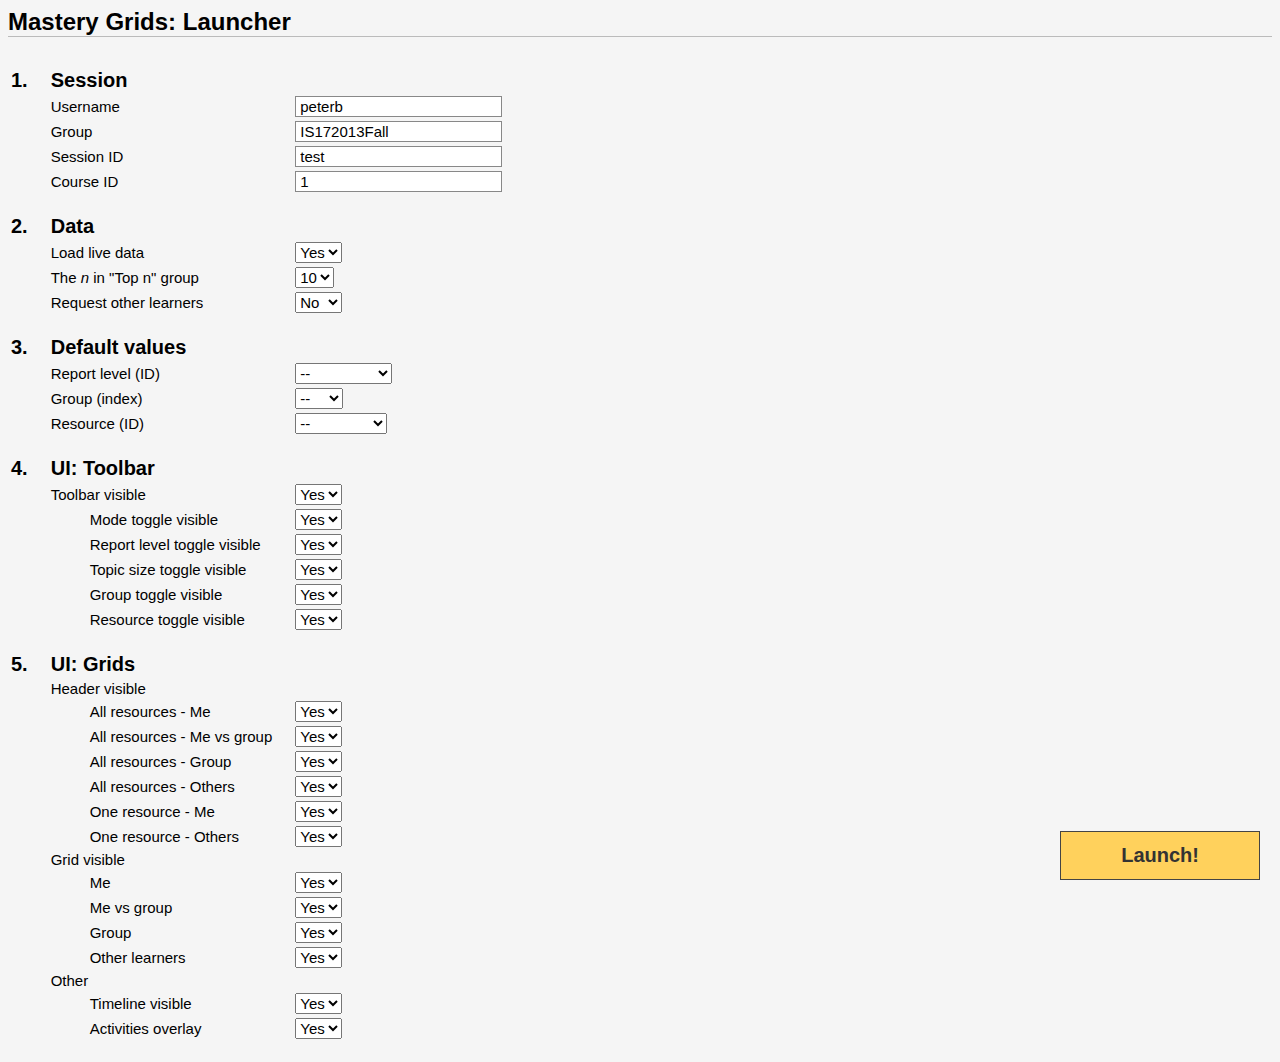
<file: um-vis-adl/launcher.html>
<!doctype html>

<html>


<head>
  <meta charset="utf-8" />
  <title>Mastery Grids: Launcher</title>
  
  
  <style type="text/css">
    body                     { background-color: #f5f5f5; margin-bottom: 20px; }
    body,table,select,input  { font-family: Calibri,Tahoma,sans-serif; font-size: 15px; }
    div.title                { margin-bottom: 10px; border-bottom: 1px solid #bbbbbb; font-size: 24px; font-weight: bold; }
    input[type="text"]       { background-color: #ffffff; border: 1px solid #888888; padding-left: 4px; }
    input.launch             { position: fixed; bottom: 20px; right: 20px; margin: 0px; background-color: #ffd15c; color: #333333; border: 1px solid #444444; padding: 12px 60px 12px 60px; font-size: 20px; font-weight: bold; }
    input.launch:hover       { background-color: #ffc124; color: #000000; }
    tr.sec td                { padding-top: 20px; font-weight: bold; font-size: 20px; }
    tr.sec td:first-child    { padding-right: 20px; }
    td.name                  { padding-right: 20px; }
    td.lvl-1                 { padding-left: 40px; }
  </style>
  
  
  <script type="text/javascript">
    // -----------------------------------------------------------------------------------------------------
    function $(id) { return document.getElementById(id); }
    
    
    // -----------------------------------------------------------------------------------------------------
    function ehDataLive() {
      var styleDisplay = ($("data-live").value === "1" ? "" : "none");
      
      $("data-top-n-grp").parentNode.parentNode.style.display = styleDisplay;
    }
    
    
    // -----------------------------------------------------------------------------------------------------
    function ehUiTBarVis() {
      var styleDisplay = ($("ui-tbar-vis").value === "1" ? "" : "none");
      
      $("ui-tbar-mode-vis")       .parentNode.parentNode.style.display = styleDisplay;
      $("ui-tbar-rep-lvl-vis")    .parentNode.parentNode.style.display = styleDisplay;
      $("ui-tbar-topic-size-vis") .parentNode.parentNode.style.display = styleDisplay;
      $("ui-tbar-grp-vis")        .parentNode.parentNode.style.display = styleDisplay;
      $("ui-tbar-res-vis")        .parentNode.parentNode.style.display = styleDisplay;
    }
    
    
    // -----------------------------------------------------------------------------------------------------
    function launch() {
      var params = [];
      
      // (1) Session:
      var session = "usr=" + $("usr").value + "&grp=" + $("grp").value + "&sid=" + $("sid").value + "&cid=" + $("cid").value;
      
      // (2) Data:
      if ($("data-live")                   .value === "0" ) params.push("data-live=0");
      if ($("data-top-n-grp")              .value !== "10") params.push("data-top-n-grp=" + $("data-top-n-grp").value);
      if ($("data-req-other-learners")     .value === "1" ) params.push("data-req-other-learners=1");
      
      // (3) Default values:
      if ($("def-val-rep-lvl-id")          .value !== "" )  params.push("def-val-rep-lvl-id=" + $("def-val-rep-lvl-id").value);
      if ($("def-val-grp-idx")             .value !== "" )  params.push("def-val-grp-idx=" + $("def-val-grp-idx").value);
      if ($("def-val-res-id")              .value !== "" )  params.push("def-val-res-id=" + $("def-val-res-id").value);
      
      // (4) UI: Toolbar:
      if ($("ui-tbar-vis")                 .value === "0" ) params.push("ui-tbar-vis=0");
      if ($("ui-tbar-mode-vis")            .value === "0" ) params.push("ui-tbar-mode-vis=0");
      if ($("ui-tbar-rep-lvl-vis")         .value === "0" ) params.push("ui-tbar-rep-lvl-vis=0");
      if ($("ui-tbar-topic-size-vis")      .value === "0" ) params.push("ui-tbar-topic-size-vis=0");
      if ($("ui-tbar-grp-vis")             .value === "0" ) params.push("ui-tbar-grp-vis=0");
      if ($("ui-tbar-res-vis")             .value === "0" ) params.push("ui-tbar-res-vis=0");
      
      // (5) UI: Grids:
      // (5.1) Headers:
      if ($("ui-grid-all-head-me-vis")     .value === "0" ) params.push("ui-grid-all-head-me-vis=0");
      if ($("ui-grid-all-head-me-grp-vis") .value === "0" ) params.push("ui-grid-all-head-me-grp-vis=0");
      if ($("ui-grid-all-head-grp-vis")    .value === "0" ) params.push("ui-grid-all-head-grp-vis=0");
      if ($("ui-grid-all-head-others-vis") .value === "0" ) params.push("ui-grid-all-head-others-vis=0");
      
      if ($("ui-grid-one-head-me-vis")     .value === "0" ) params.push("ui-grid-one-head-me-vis=0");
      if ($("ui-grid-one-head-others-vis") .value === "0" ) params.push("ui-grid-one-head-others-vis=0");
      
      // (5.2) Grids:
      if ($("ui-grid-me-vis")              .value === "0" ) params.push("ui-grid-me-vis=0");
      if ($("ui-grid-me-grp-vis")          .value === "0" ) params.push("ui-grid-me-grp-vis=0");
      if ($("ui-grid-grp-vis")             .value === "0" ) params.push("ui-grid-grp-vis=0");
      if ($("ui-grid-others-vis")          .value === "0" ) params.push("ui-grid-others-vis=0");
      
      // (5.3) Other:
      if ($("ui-grid-timeline-vis")        .value === "0" ) params.push("ui-grid-timeline-vis=0");
      if ($("ui-grid-act-lst-mode")        .value === "0" ) params.push("ui-grid-act-lst-mode=0");
      
      window.open("index.html?" + session + (params.length === 0 ? "" : "&" + params.join("&")));
    }
  </script>
</head>


<body>


<div class="title">Mastery Grids: Launcher</div>

<table>


<!-- 1. Session -->
<tr class="sec"><td>1.</td><td colspan="2">Session</td></tr>

<tr>
  <td></td>
  <td class="name">Username</td>
  <td><input id="usr" type="text" value="peterb" /></td>
</tr>

<tr>
  <td></td>
  <td class="name">Group</td>
  <td><input id="grp" type="text" value="IS172013Fall" /></td>
</tr>

<tr>
  <td></td>
  <td class="name">Session ID</td>
  <td><input id="sid" type="text" value="test" /></td>
</tr>

<tr>
  <td></td>
  <td class="name">Course ID</td>
  <td><input id="cid" type="text" value="1" /></td>
</tr>


<!-- 2. Data -->
<tr class="sec"><td>2.</td><td colspan="2">Data</td></tr>

<tr>
  <td></td>
  <td class="name">Load live data</td>
  <td>
    <select id="data-live" onchange="ehDataLive()">
      <option value="1">Yes</option>
      <option value="0">No</option>
    </select>
  </td>
</tr>

<tr>
  <td></td>
  <td>The <i>n</i> in "Top n" group</td>
  <td>
    <select id="data-top-n-grp">
      <option value="1">1</option>
      <option value="2">2</option>
      <option value="3">3</option>
      <option value="4">4</option>
      <option value="5">5</option>
      <option value="6">6</option>
      <option value="7">7</option>
      <option value="8">8</option>
      <option value="9">9</option>
      <option value="10" selected="selected">10</option>
    </select>
  </td>
</tr>

<tr>
  <td></td>
  <td>Request other learners</td>
  <td>
    <select id="data-req-other-learners">
      <option value="0">No</option>
      <option value="1">Yes</option>
    </select>
  </td>
</tr>


<!-- 3. Default values -->
<tr class="sec"><td>3.</td><td colspan="2">Default values</td></tr>

<tr>
  <td></td>
  <td class="name">Report level (ID)</td>
  <td>
    <select id="def-val-rep-lvl-id">
      <option value="">--</option>
      <option value="p">Progress</option>
      <option value="k">Knowledge</option>
    </select>
  </td>
</tr>

<tr>
  <td></td>
  <td class="name">Group (index)</td>
  <td>
    <select id="def-val-grp-idx">
      <option value="">--</option>
      <option value="0">1st</option>
      <option value="1">2nd</option>
      <option value="2">3rd</option>
    </select>
  </td>
</tr>

<tr>
  <td></td>
  <td class="name">Resource (ID)</td>
  <td>
    <select id="def-val-res-id">
      <option value="">--</option>
      <option value="AVG">OVERALL</option>
      <option value="qz">Questions</option>
      <option value="ex">Examples</option>
    </select>
  </td>
</tr>


<!-- 4. UI: Toolbar -->
<tr class="sec"><td>4.</td><td colspan="2">UI: Toolbar</td></tr>

<tr>
  <td></td>
  <td class="name">Toolbar visible</td>
  <td>
    <select id="ui-tbar-vis" onchange="ehUiTBarVis()">
      <option value="1">Yes</option>
      <option value="0">No</option>
    </select>
  </td>
</tr>

<tr>
  <td></td>
  <td class="name lvl-1">Mode toggle visible</td>
  <td>
    <select id="ui-tbar-mode-vis">
      <option value="1">Yes</option>
      <option value="0">No</option>
    </select>
  </td>
</tr>

<tr>
  <td></td>
  <td class="name lvl-1">Report level toggle visible</td>
  <td>
    <select id="ui-tbar-rep-lvl-vis">
      <option value="1">Yes</option>
      <option value="0">No</option>
    </select>
  </td>
</tr>

<tr>
  <td></td>
  <td class="name lvl-1">Topic size toggle visible</td>
  <td>
    <select id="ui-tbar-topic-size-vis">
      <option value="1">Yes</option>
      <option value="0">No</option>
    </select>
  </td>
</tr>

<tr>
  <td></td>
  <td class="name lvl-1">Group toggle visible</td>
  <td>
    <select id="ui-tbar-grp-vis">
      <option value="1">Yes</option>
      <option value="0">No</option>
    </select>
  </td>
</tr>

<tr>
  <td></td>
  <td class="name lvl-1">Resource toggle visible</td>
  <td>
    <select id="ui-tbar-res-vis">
      <option value="1">Yes</option>
      <option value="0">No</option>
    </select>
  </td>
</tr>


<!-- 5. UI: Grids -->
<tr class="sec"><td>5.</td><td colspan="2">UI: Grids</td></tr>

<!-- 5.1. Headers -->
<tr><td></td><td class="name">Header visible</td><td></td></tr>

<tr>
  <td></td>
  <td class="name lvl-1">All resources - Me</td>
  <td>
    <select id="ui-grid-all-head-me-vis">
      <option value="1">Yes</option>
      <option value="0">No</option>
    </select>
  </td>
</tr>

<tr>
  <td></td>
  <td class="name lvl-1">All resources - Me vs group</td>
  <td>
    <select id="ui-grid-all-head-me-grp-vis">
      <option value="1">Yes</option>
      <option value="0">No</option>
    </select>
  </td>
</tr>

<tr>
  <td></td>
  <td class="name lvl-1">All resources - Group</td>
  <td>
    <select id="ui-grid-all-head-grp-vis">
      <option value="1">Yes</option>
      <option value="0">No</option>
    </select>
  </td>
</tr>

<tr>
  <td></td>
  <td class="name lvl-1">All resources - Others</td>
  <td>
    <select id="ui-grid-all-head-others-vis">
      <option value="1">Yes</option>
      <option value="0">No</option>
    </select>
  </td>
</tr>

<tr>
  <td></td>
  <td class="name lvl-1">One resource - Me</td>
  <td>
    <select id="ui-grid-one-head-me-vis">
      <option value="1">Yes</option>
      <option value="0">No</option>
    </select>
  </td>
</tr>

<tr>
  <td></td>
  <td class="name lvl-1">One resource - Others</td>
  <td>
    <select id="ui-grid-one-head-others-vis">
      <option value="1">Yes</option>
      <option value="0">No</option>
    </select>
  </td>
</tr>

<!-- 5.2. Grids -->
<tr><td></td><td class="name">Grid visible</td><td></td></tr>

<tr>
  <td></td>
  <td class="name lvl-1">Me</td>
  <td>
    <select id="ui-grid-me-vis">
      <option value="1">Yes</option>
      <option value="0">No</option>
    </select>
  </td>
</tr>

<tr>
  <td></td>
  <td class="name lvl-1">Me vs group</td>
  <td>
    <select id="ui-grid-me-grp-vis">
      <option value="1">Yes</option>
      <option value="0">No</option>
    </select>
  </td>
</tr>

<tr>
  <td></td>
  <td class="name lvl-1">Group</td>
  <td>
    <select id="ui-grid-grp-vis">
      <option value="1">Yes</option>
      <option value="0">No</option>
    </select>
  </td>
</tr>

<tr>
  <td></td>
  <td class="name lvl-1">Other learners</td>
  <td>
    <select id="ui-grid-others-vis">
      <option value="1">Yes</option>
      <option value="0">No</option>
    </select>
  </td>
</tr>

<!-- 5.3. Other -->
<tr><td></td><td class="name">Other</td><td></td></tr>

<!--
<tr>
  <td></td>
  <td class="name lvl-1">Bar chart visible</td>
  <td>
    <select id="ui-grid-bar-chart-vis">
      <option value="1">Yes</option>
      <option value="0">No</option>
    </select>
  </td>
</tr>
-->

<tr>
  <td></td>
  <td class="name lvl-1">Timeline visible</td>
  <td>
    <select id="ui-grid-timeline-vis">
      <option value="1">Yes</option>
      <option value="0">No</option>
    </select>
  </td>
</tr>

<tr>
  <td></td>
  <td class="name lvl-1">Activities overlay</td>
  <td>
    <select id="ui-grid-act-lst-mode">
      <option value="1">Yes</option>
      <option value="0">No</option>
    </select>
  </td>
</tr>

<!--
<tr>
  <td></td>
  <td class="name lvl-1">Group cell height</td>
  <td>
    <select id="ui-grid-timeline-vis">
      <option value="2">2</option>
      <option value="3">3</option>
      <option value="4">4</option>
      <option value="5">5</option>
      <option value="6">6</option>
      <option value="7">7</option>
      <option value="8">8</option>
      <option value="9">9</option>
      <option value="10">10</option>
      <option value="11">11</option>
      <option value="12" selected="selected">12</option>
      <option value="13">13</option>
      <option value="14">14</option>
      <option value="15">15</option>
      <option value="16">16</option>
      <option value="17">17</option>
      <option value="18">18</option>
      <option value="19">19</option>
      <option value="20">20</option>
    </select>px
  </td>
</tr>
-->

<!-- 5.4. Events -->
<!--
<tr><td></td><td class="name">Events</td><td></td></tr>

<tr>
  <td></td>
  <td class="name lvl-1">Mouse-over enabled</td>
  <td>
    <select id="ui-grid-evt-mouseover-on">
      <option value="1">Yes</option>
      <option value="0">No</option>
    </select>
  </td>
</tr>

<tr>
  <td></td>
  <td class="name lvl-1">Click enabled</td>
  <td>
    <select id="ui-grid-evt-click-on">
      <option value="1">Yes</option>
      <option value="0">No</option>
    </select>
  </td>
</tr>

</table>
-->

<input type="button" value="Launch!" class="launch" onclick="launch();" />


</body>


</html>
</file>
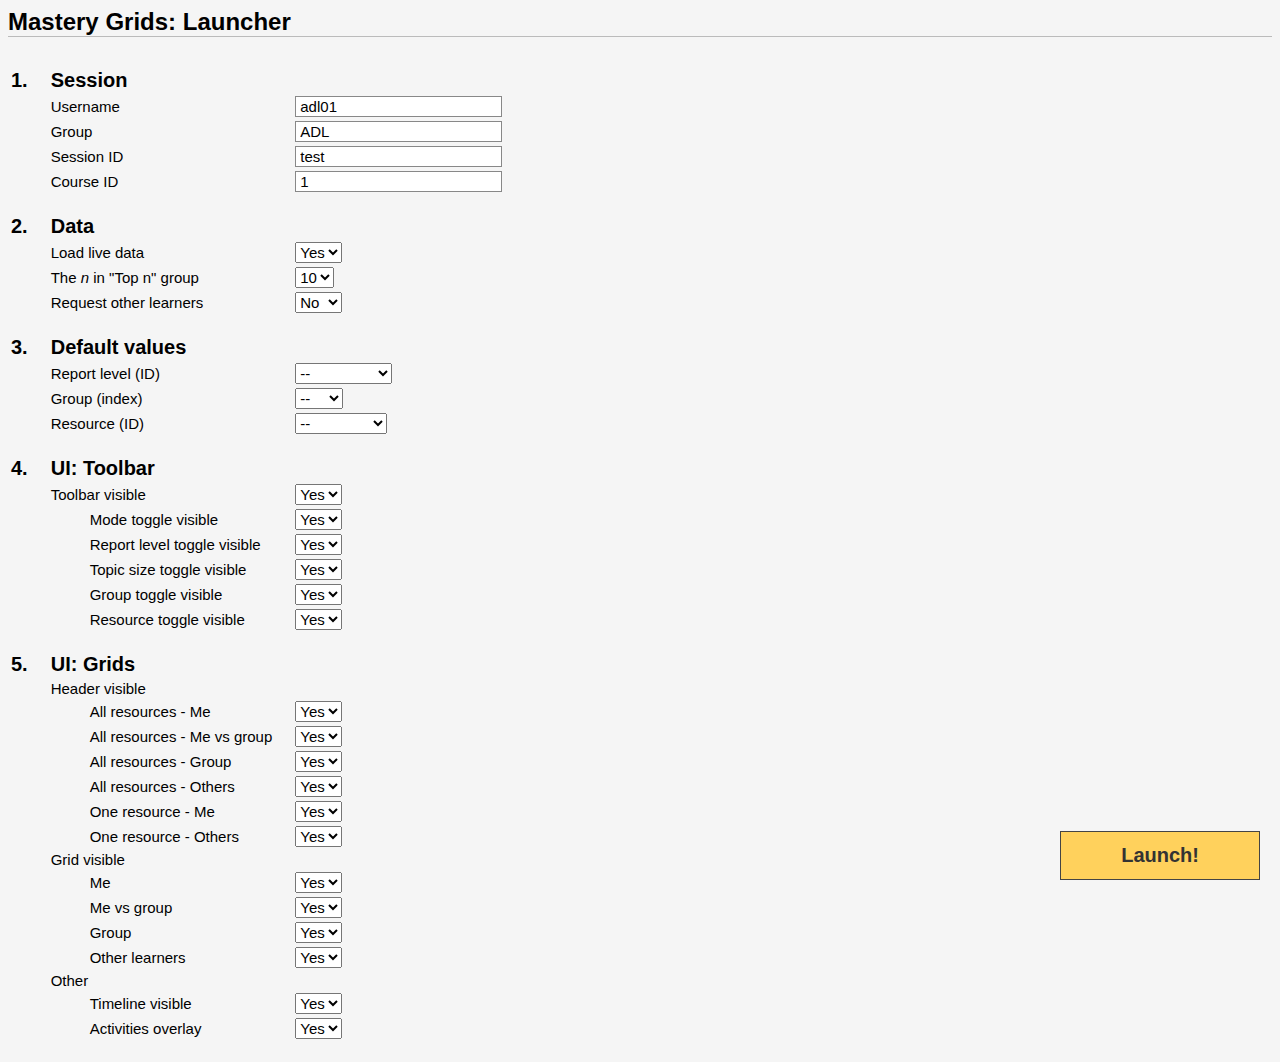
<file: um-vis-dev/launcher.html>
<!doctype html>

<html>


<head>
  <meta charset="utf-8" />
  <title>Mastery Grids: Launcher</title>
  
  
  <style type="text/css">
    body                     { background-color: #f5f5f5; margin-bottom: 20px; }
    body,table,select,input  { font-family: Calibri,Tahoma,sans-serif; font-size: 15px; }
    div.title                { margin-bottom: 10px; border-bottom: 1px solid #bbbbbb; font-size: 24px; font-weight: bold; }
    input[type="text"]       { background-color: #ffffff; border: 1px solid #888888; padding-left: 4px; }
    input.launch             { position: fixed; bottom: 20px; right: 20px; margin: 0px; background-color: #ffd15c; color: #333333; border: 1px solid #444444; padding: 12px 60px 12px 60px; font-size: 20px; font-weight: bold; }
    input.launch:hover       { background-color: #ffc124; color: #000000; }
    tr.sec td                { padding-top: 20px; font-weight: bold; font-size: 20px; }
    tr.sec td:first-child    { padding-right: 20px; }
    td.name                  { padding-right: 20px; }
    td.lvl-1                 { padding-left: 40px; }
  </style>
  
  
  <script type="text/javascript">
    // -----------------------------------------------------------------------------------------------------
    function $(id) { return document.getElementById(id); }
    
    
    // -----------------------------------------------------------------------------------------------------
    function ehDataLive() {
      var styleDisplay = ($("data-live").value === "1" ? "" : "none");
      
      $("data-top-n-grp").parentNode.parentNode.style.display = styleDisplay;
    }
    
    
    // -----------------------------------------------------------------------------------------------------
    function ehUiTBarVis() {
      var styleDisplay = ($("ui-tbar-vis").value === "1" ? "" : "none");
      
      $("ui-tbar-mode-vis")       .parentNode.parentNode.style.display = styleDisplay;
      $("ui-tbar-rep-lvl-vis")    .parentNode.parentNode.style.display = styleDisplay;
      $("ui-tbar-topic-size-vis") .parentNode.parentNode.style.display = styleDisplay;
      $("ui-tbar-grp-vis")        .parentNode.parentNode.style.display = styleDisplay;
      $("ui-tbar-res-vis")        .parentNode.parentNode.style.display = styleDisplay;
    }
    
    
    // -----------------------------------------------------------------------------------------------------
    function launch() {
      var params = [];
      
      // (1) Session:
      var session = "usr=" + $("usr").value + "&grp=" + $("grp").value + "&sid=" + $("sid").value + "&cid=" + $("cid").value;
      
      // (2) Data:
      if ($("data-live")                   .value === "0" ) params.push("data-live=0");
      if ($("data-top-n-grp")              .value !== "10") params.push("data-top-n-grp=" + $("data-top-n-grp").value);
      if ($("data-req-other-learners")     .value === "1" ) params.push("data-req-other-learners=1");
      
      // (3) Default values:
      if ($("def-val-rep-lvl-id")          .value !== "" )  params.push("def-val-rep-lvl-id=" + $("def-val-rep-lvl-id").value);
      if ($("def-val-grp-idx")             .value !== "" )  params.push("def-val-grp-idx=" + $("def-val-grp-idx").value);
      if ($("def-val-res-id")              .value !== "" )  params.push("def-val-res-id=" + $("def-val-res-id").value);
      
      // (4) UI: Toolbar:
      if ($("ui-tbar-vis")                 .value === "0" ) params.push("ui-tbar-vis=0");
      if ($("ui-tbar-mode-vis")            .value === "0" ) params.push("ui-tbar-mode-vis=0");
      if ($("ui-tbar-rep-lvl-vis")         .value === "0" ) params.push("ui-tbar-rep-lvl-vis=0");
      if ($("ui-tbar-topic-size-vis")      .value === "0" ) params.push("ui-tbar-topic-size-vis=0");
      if ($("ui-tbar-grp-vis")             .value === "0" ) params.push("ui-tbar-grp-vis=0");
      if ($("ui-tbar-res-vis")             .value === "0" ) params.push("ui-tbar-res-vis=0");
      
      // (5) UI: Grids:
      // (5.1) Headers:
      if ($("ui-grid-all-head-me-vis")     .value === "0" ) params.push("ui-grid-all-head-me-vis=0");
      if ($("ui-grid-all-head-me-grp-vis") .value === "0" ) params.push("ui-grid-all-head-me-grp-vis=0");
      if ($("ui-grid-all-head-grp-vis")    .value === "0" ) params.push("ui-grid-all-head-grp-vis=0");
      if ($("ui-grid-all-head-others-vis") .value === "0" ) params.push("ui-grid-all-head-others-vis=0");
      
      if ($("ui-grid-one-head-me-vis")     .value === "0" ) params.push("ui-grid-one-head-me-vis=0");
      if ($("ui-grid-one-head-others-vis") .value === "0" ) params.push("ui-grid-one-head-others-vis=0");
      
      // (5.2) Grids:
      if ($("ui-grid-me-vis")              .value === "0" ) params.push("ui-grid-me-vis=0");
      if ($("ui-grid-me-grp-vis")          .value === "0" ) params.push("ui-grid-me-grp-vis=0");
      if ($("ui-grid-grp-vis")             .value === "0" ) params.push("ui-grid-grp-vis=0");
      if ($("ui-grid-others-vis")          .value === "0" ) params.push("ui-grid-others-vis=0");
      
      // (5.3) Other:
      if ($("ui-grid-timeline-vis")        .value === "0" ) params.push("ui-grid-timeline-vis=0");
      if ($("ui-grid-act-lst-mode")        .value === "0" ) params.push("ui-grid-act-lst-mode=0");
      
      window.open("index.html?" + session + (params.length === 0 ? "" : "&" + params.join("&")));
    }
  </script>
</head>


<body>


<div class="title">Mastery Grids: Launcher</div>

<table>


<!-- 1. Session -->
<tr class="sec"><td>1.</td><td colspan="2">Session</td></tr>

<tr>
  <td></td>
  <td class="name">Username</td>
  <td><input id="usr" type="text" value="adl01" /></td>
</tr>

<tr>
  <td></td>
  <td class="name">Group</td>
  <td><input id="grp" type="text" value="ADL" /></td>
</tr>

<tr>
  <td></td>
  <td class="name">Session ID</td>
  <td><input id="sid" type="text" value="test" /></td>
</tr>

<tr>
  <td></td>
  <td class="name">Course ID</td>
  <td><input id="cid" type="text" value="1" /></td>
</tr>


<!-- 2. Data -->
<tr class="sec"><td>2.</td><td colspan="2">Data</td></tr>

<tr>
  <td></td>
  <td class="name">Load live data</td>
  <td>
    <select id="data-live" onchange="ehDataLive()">
      <option value="1">Yes</option>
      <option value="0">No</option>
    </select>
  </td>
</tr>

<tr>
  <td></td>
  <td>The <i>n</i> in "Top n" group</td>
  <td>
    <select id="data-top-n-grp">
      <option value="1">1</option>
      <option value="2">2</option>
      <option value="3">3</option>
      <option value="4">4</option>
      <option value="5">5</option>
      <option value="6">6</option>
      <option value="7">7</option>
      <option value="8">8</option>
      <option value="9">9</option>
      <option value="10" selected="selected">10</option>
    </select>
  </td>
</tr>

<tr>
  <td></td>
  <td>Request other learners</td>
  <td>
    <select id="data-req-other-learners">
      <option value="0">No</option>
      <option value="1">Yes</option>
    </select>
  </td>
</tr>


<!-- 3. Default values -->
<tr class="sec"><td>3.</td><td colspan="2">Default values</td></tr>

<tr>
  <td></td>
  <td class="name">Report level (ID)</td>
  <td>
    <select id="def-val-rep-lvl-id">
      <option value="">--</option>
      <option value="p">Progress</option>
      <option value="k">Knowledge</option>
    </select>
  </td>
</tr>

<tr>
  <td></td>
  <td class="name">Group (index)</td>
  <td>
    <select id="def-val-grp-idx">
      <option value="">--</option>
      <option value="0">1st</option>
      <option value="1">2nd</option>
      <option value="2">3rd</option>
    </select>
  </td>
</tr>

<tr>
  <td></td>
  <td class="name">Resource (ID)</td>
  <td>
    <select id="def-val-res-id">
      <option value="">--</option>
      <option value="AVG">OVERALL</option>
      <option value="qz">Questions</option>
      <option value="ex">Examples</option>
    </select>
  </td>
</tr>


<!-- 4. UI: Toolbar -->
<tr class="sec"><td>4.</td><td colspan="2">UI: Toolbar</td></tr>

<tr>
  <td></td>
  <td class="name">Toolbar visible</td>
  <td>
    <select id="ui-tbar-vis" onchange="ehUiTBarVis()">
      <option value="1">Yes</option>
      <option value="0">No</option>
    </select>
  </td>
</tr>

<tr>
  <td></td>
  <td class="name lvl-1">Mode toggle visible</td>
  <td>
    <select id="ui-tbar-mode-vis">
      <option value="1">Yes</option>
      <option value="0">No</option>
    </select>
  </td>
</tr>

<tr>
  <td></td>
  <td class="name lvl-1">Report level toggle visible</td>
  <td>
    <select id="ui-tbar-rep-lvl-vis">
      <option value="1">Yes</option>
      <option value="0">No</option>
    </select>
  </td>
</tr>

<tr>
  <td></td>
  <td class="name lvl-1">Topic size toggle visible</td>
  <td>
    <select id="ui-tbar-topic-size-vis">
      <option value="1">Yes</option>
      <option value="0">No</option>
    </select>
  </td>
</tr>

<tr>
  <td></td>
  <td class="name lvl-1">Group toggle visible</td>
  <td>
    <select id="ui-tbar-grp-vis">
      <option value="1">Yes</option>
      <option value="0">No</option>
    </select>
  </td>
</tr>

<tr>
  <td></td>
  <td class="name lvl-1">Resource toggle visible</td>
  <td>
    <select id="ui-tbar-res-vis">
      <option value="1">Yes</option>
      <option value="0">No</option>
    </select>
  </td>
</tr>


<!-- 5. UI: Grids -->
<tr class="sec"><td>5.</td><td colspan="2">UI: Grids</td></tr>

<!-- 5.1. Headers -->
<tr><td></td><td class="name">Header visible</td><td></td></tr>

<tr>
  <td></td>
  <td class="name lvl-1">All resources - Me</td>
  <td>
    <select id="ui-grid-all-head-me-vis">
      <option value="1">Yes</option>
      <option value="0">No</option>
    </select>
  </td>
</tr>

<tr>
  <td></td>
  <td class="name lvl-1">All resources - Me vs group</td>
  <td>
    <select id="ui-grid-all-head-me-grp-vis">
      <option value="1">Yes</option>
      <option value="0">No</option>
    </select>
  </td>
</tr>

<tr>
  <td></td>
  <td class="name lvl-1">All resources - Group</td>
  <td>
    <select id="ui-grid-all-head-grp-vis">
      <option value="1">Yes</option>
      <option value="0">No</option>
    </select>
  </td>
</tr>

<tr>
  <td></td>
  <td class="name lvl-1">All resources - Others</td>
  <td>
    <select id="ui-grid-all-head-others-vis">
      <option value="1">Yes</option>
      <option value="0">No</option>
    </select>
  </td>
</tr>

<tr>
  <td></td>
  <td class="name lvl-1">One resource - Me</td>
  <td>
    <select id="ui-grid-one-head-me-vis">
      <option value="1">Yes</option>
      <option value="0">No</option>
    </select>
  </td>
</tr>

<tr>
  <td></td>
  <td class="name lvl-1">One resource - Others</td>
  <td>
    <select id="ui-grid-one-head-others-vis">
      <option value="1">Yes</option>
      <option value="0">No</option>
    </select>
  </td>
</tr>

<!-- 5.2. Grids -->
<tr><td></td><td class="name">Grid visible</td><td></td></tr>

<tr>
  <td></td>
  <td class="name lvl-1">Me</td>
  <td>
    <select id="ui-grid-me-vis">
      <option value="1">Yes</option>
      <option value="0">No</option>
    </select>
  </td>
</tr>

<tr>
  <td></td>
  <td class="name lvl-1">Me vs group</td>
  <td>
    <select id="ui-grid-me-grp-vis">
      <option value="1">Yes</option>
      <option value="0">No</option>
    </select>
  </td>
</tr>

<tr>
  <td></td>
  <td class="name lvl-1">Group</td>
  <td>
    <select id="ui-grid-grp-vis">
      <option value="1">Yes</option>
      <option value="0">No</option>
    </select>
  </td>
</tr>

<tr>
  <td></td>
  <td class="name lvl-1">Other learners</td>
  <td>
    <select id="ui-grid-others-vis">
      <option value="1">Yes</option>
      <option value="0">No</option>
    </select>
  </td>
</tr>

<!-- 5.3. Other -->
<tr><td></td><td class="name">Other</td><td></td></tr>

<!--
<tr>
  <td></td>
  <td class="name lvl-1">Bar chart visible</td>
  <td>
    <select id="ui-grid-bar-chart-vis">
      <option value="1">Yes</option>
      <option value="0">No</option>
    </select>
  </td>
</tr>
-->

<tr>
  <td></td>
  <td class="name lvl-1">Timeline visible</td>
  <td>
    <select id="ui-grid-timeline-vis">
      <option value="1">Yes</option>
      <option value="0">No</option>
    </select>
  </td>
</tr>

<tr>
  <td></td>
  <td class="name lvl-1">Activities overlay</td>
  <td>
    <select id="ui-grid-act-lst-mode">
      <option value="1">Yes</option>
      <option value="0">No</option>
    </select>
  </td>
</tr>

<!--
<tr>
  <td></td>
  <td class="name lvl-1">Group cell height</td>
  <td>
    <select id="ui-grid-timeline-vis">
      <option value="2">2</option>
      <option value="3">3</option>
      <option value="4">4</option>
      <option value="5">5</option>
      <option value="6">6</option>
      <option value="7">7</option>
      <option value="8">8</option>
      <option value="9">9</option>
      <option value="10">10</option>
      <option value="11">11</option>
      <option value="12" selected="selected">12</option>
      <option value="13">13</option>
      <option value="14">14</option>
      <option value="15">15</option>
      <option value="16">16</option>
      <option value="17">17</option>
      <option value="18">18</option>
      <option value="19">19</option>
      <option value="20">20</option>
    </select>px
  </td>
</tr>
-->

<!-- 5.4. Events -->
<!--
<tr><td></td><td class="name">Events</td><td></td></tr>

<tr>
  <td></td>
  <td class="name lvl-1">Mouse-over enabled</td>
  <td>
    <select id="ui-grid-evt-mouseover-on">
      <option value="1">Yes</option>
      <option value="0">No</option>
    </select>
  </td>
</tr>

<tr>
  <td></td>
  <td class="name lvl-1">Click enabled</td>
  <td>
    <select id="ui-grid-evt-click-on">
      <option value="1">Yes</option>
      <option value="0">No</option>
    </select>
  </td>
</tr>

</table>
-->

<input type="button" value="Launch!" class="launch" onclick="launch();" />


</body>


</html>
</file>
